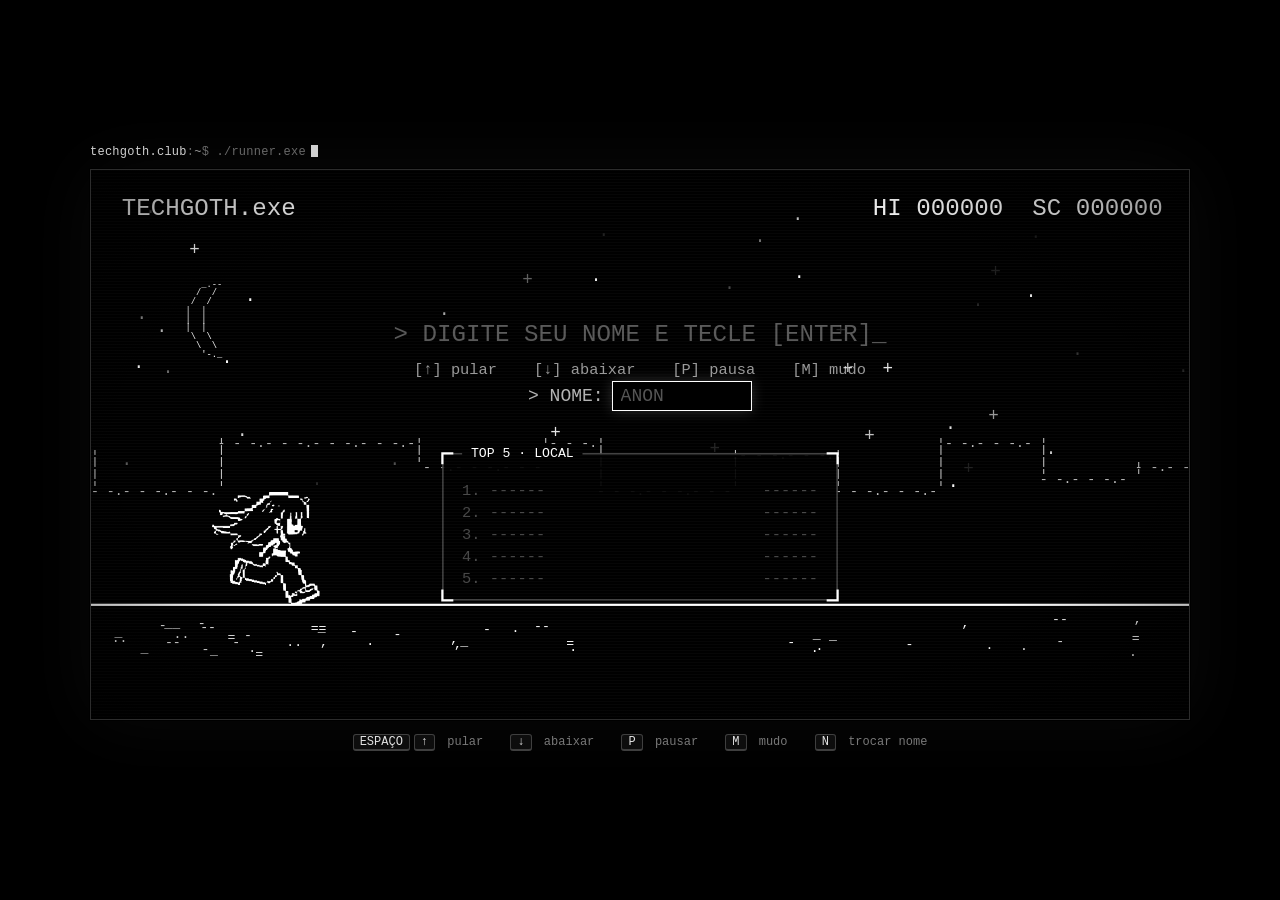
<file: index.html>
<!DOCTYPE html>
<html lang="pt-BR">
<head>
  <meta charset="UTF-8">
  <meta name="viewport" content="width=device-width, initial-scale=1, user-scalable=no">
  <title>TECHGOTH.exe</title>
  <link rel="stylesheet" href="style.css">
</head>
<body>
  <main>
    <p class="prompt"><span class="host">techgoth.club</span>:<span class="path">~</span>$ ./runner.exe<i class="cursor"></i></p>
    <div class="screen">
      <canvas id="game" aria-label="TECHGOTH.exe - jogo de corrida em ASCII"></canvas>
      <div id="namebox" style="visibility:hidden">
        <label for="name">&gt; NOME:</label>
        <input id="name" type="text" maxlength="12" placeholder="ANON"
               autocomplete="off" autocapitalize="off" spellcheck="false">
      </div>
    </div>
    <p class="hint keys">
      <span class="item"><kbd>ESPAÇO</kbd><kbd>↑</kbd> pular</span>
      <span class="item"><kbd>↓</kbd> abaixar</span>
      <span class="item"><kbd>P</kbd> pausar</span>
      <span class="item"><kbd>M</kbd> mudo</span>
      <span class="item"><kbd>N</kbd> trocar nome</span>
    </p>
    <p class="hint touch">
      <span class="item">toque na tela = pular</span>
      <span class="item">deslize pra baixo = abaixar</span>
    </p>
  </main>

<script src="sprites.js"></script>
<script src="audio.js"></script>
<script src="config.js"></script>
<script src="online.js"></script>
<script src="game.js"></script>
</body>
</html>
</file>
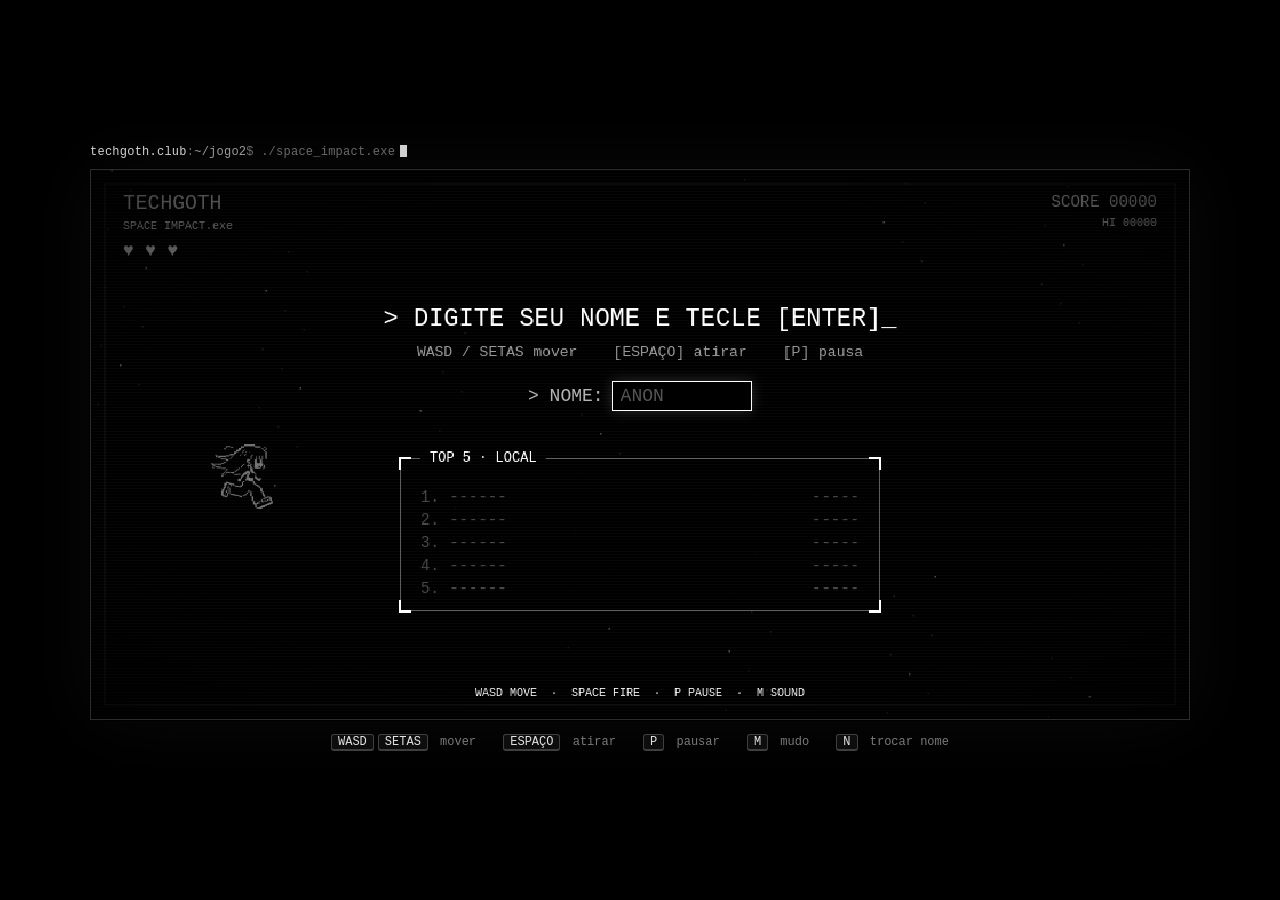
<file: jogo2/index.html>
<!DOCTYPE html>
<html lang="pt-BR">
<head>
  <meta charset="UTF-8">
  <meta name="viewport" content="width=device-width, initial-scale=1, maximum-scale=1, user-scalable=no">
  <title>TECHGOTH SPACE IMPACT.exe</title>
  <link rel="stylesheet" href="style.css">
</head>
<body>
  <main>
    <p class="prompt"><span class="host">techgoth.club</span>:<span class="path">~/jogo2</span>$ ./space_impact.exe<i class="cursor"></i></p>
    <div class="screen">
      <canvas id="game" aria-label="TECHGOTH SPACE IMPACT.exe - jogo de nave"></canvas>
      <div id="namebox" style="visibility:hidden">
        <label for="name">&gt; NOME:</label>
        <input id="name" type="text" maxlength="12" placeholder="ANON"
               autocomplete="off" autocapitalize="off" spellcheck="false">
      </div>
    </div>
    <p class="hint keys">
      <span class="item"><kbd>WASD</kbd><kbd>SETAS</kbd> mover</span>
      <span class="item"><kbd>ESPAÇO</kbd> atirar</span>
      <span class="item"><kbd>P</kbd> pausar</span>
      <span class="item"><kbd>M</kbd> mudo</span>
      <span class="item"><kbd>N</kbd> trocar nome</span>
    </p>
    <p class="hint touch">
      <span class="item">arraste = mover</span>
      <span class="item">toque = atirar</span>
    </p>
  </main>

  <script src="config.js"></script>
  <script src="online.js"></script>
  <script src="game.js"></script>
</body>
</html>
</file>
<file: style.css>
* { box-sizing: border-box; margin: 0; padding: 0; }

html, body {
  height: 100%;
  background: #000;
  color: #fff;
  font-family: "JetBrains Mono", "Fira Code", "Cascadia Mono", Consolas, "Courier New", monospace;
  overflow: hidden;
  -webkit-user-select: none;
  user-select: none;
  touch-action: manipulation;
}

main {
  height: 100%;
  display: flex;
  flex-direction: column;
  align-items: center;
  justify-content: center;
  gap: 10px;
  padding: 12px;
}

/* tudo alinhado na mesma largura do jogo */
main > * { width: min(100%, 1100px); }

/* linha de comando em cima do jogo */
.prompt {
  font-size: 12px;
  color: #666;
  letter-spacing: 0.02em;
  white-space: nowrap;
  overflow: hidden;
  text-overflow: ellipsis;
}

.prompt .host { color: #d0d0d0; }
.prompt .path { color: #999; }

.cursor {
  display: inline-block;
  width: 0.6em;
  height: 1em;
  margin-left: 5px;
  background: #cfcfcf;
  vertical-align: -0.15em;
  animation: blink 1.06s steps(1) infinite;
}

@keyframes blink { 50% { opacity: 0; } }

/* "monitor": moldura fina + brilho bem leve */
.screen {
  position: relative;
  aspect-ratio: 2 / 1;
  background: #000;
  border: 1px solid #2c2c2c;
  box-shadow: 0 0 0 1px #000, 0 0 70px rgba(255, 255, 255, 0.04);
}

/* efeito CRT por cima do canvas: linhas de varredura + cantos mais escuros */
.screen::after {
  content: "";
  position: absolute;
  inset: 0;
  pointer-events: none;
  background:
    radial-gradient(ellipse at center, transparent 62%, rgba(0, 0, 0, 0.5) 100%),
    repeating-linear-gradient(
      to bottom,
      rgba(255, 255, 255, 0.025) 0,
      rgba(255, 255, 255, 0.025) 1px,
      transparent 1px,
      transparent 3px
    );
}

canvas {
  display: block;
  width: 100%;
  height: 100%;
  image-rendering: pixelated;
}

/* teclas */
.hint {
  font-size: 12px;
  color: #777;
  text-align: center;
  line-height: 2.1;
}

.hint .item {
  display: inline-block;
  margin: 0 10px;
  white-space: nowrap;
}

.hint kbd {
  font: inherit;
  color: #e2e2e2;
  background: #0b0b0b;
  border: 1px solid #3d3d3d;
  border-bottom-width: 2px;
  border-radius: 3px;
  padding: 0 6px;
  margin-right: 5px;
}

.hint kbd + kbd { margin-left: -1px; }
.hint.touch { display: none; }

/* celular: mostra só as dicas de toque */
@media (hover: none) and (pointer: coarse) {
  .hint.keys { display: none; }
  .hint.touch { display: block; }
  .prompt { font-size: 11px; }
}

/* campo de nome (aparece só na tela inicial) */
#namebox {
  position: absolute;
  left: 50%;
  top: 38.5%;
  transform: translateX(-50%);
  display: flex;
  align-items: center;
  gap: 8px;
  font-size: clamp(11px, 1.7vw, 18px);
  z-index: 2;
}

#namebox label { opacity: 0.7; }

#name {
  background: #000;
  color: #fff;
  border: 1px solid #5c5c5c;
  padding: 4px 8px;
  width: 13ch;
  font: inherit;
  outline: none;
  caret-color: #fff;
  -webkit-user-select: text;
  user-select: text;
}

#name:focus {
  border-color: #fff;
  box-shadow: 0 0 14px rgba(255, 255, 255, 0.18);
}

#name::placeholder { color: #555; }

@media (max-width: 640px) {
  #namebox { gap: 6px; }
  #name { padding: 2px 6px; }
}
</file>
<file: jogo2/style.css>
* { box-sizing: border-box; margin: 0; padding: 0; }

html, body {
  height: 100%;
  background: #000;
  color: #fff;
  font-family: "JetBrains Mono", "Fira Code", "Cascadia Mono", Consolas, "Courier New", monospace;
  overflow: hidden;
  -webkit-user-select: none;
  user-select: none;
  touch-action: none;
}

main {
  height: 100%;
  display: flex;
  flex-direction: column;
  align-items: center;
  justify-content: center;
  gap: 10px;
  padding: 12px;
}

/* tudo alinhado na mesma largura do jogo */
main > * { width: min(100%, 1100px); }

/* linha de comando em cima do jogo */
.prompt {
  font-size: 12px;
  color: #666;
  letter-spacing: 0.02em;
  white-space: nowrap;
  overflow: hidden;
  text-overflow: ellipsis;
}

.prompt .host { color: #d0d0d0; }
.prompt .path { color: #999; }

.cursor {
  display: inline-block;
  width: 0.6em;
  height: 1em;
  margin-left: 5px;
  background: #cfcfcf;
  vertical-align: -0.15em;
  animation: blink 1.06s steps(1) infinite;
}

@keyframes blink { 50% { opacity: 0; } }

/* "monitor": moldura fina + brilho bem leve */
.screen {
  position: relative;
  aspect-ratio: 2 / 1;
  background: #000;
  border: 1px solid #2c2c2c;
  box-shadow: 0 0 0 1px #000, 0 0 70px rgba(255, 255, 255, 0.04);
}

/* efeito CRT por cima do canvas: linhas de varredura + cantos mais escuros */
.screen::after {
  content: "";
  position: absolute;
  inset: 0;
  pointer-events: none;
  background:
    radial-gradient(ellipse at center, transparent 62%, rgba(0, 0, 0, 0.5) 100%),
    repeating-linear-gradient(
      to bottom,
      rgba(255, 255, 255, 0.025) 0,
      rgba(255, 255, 255, 0.025) 1px,
      transparent 1px,
      transparent 3px
    );
}

canvas {
  display: block;
  width: 100%;
  height: 100%;
  image-rendering: pixelated;
}

/* teclas */
.hint {
  font-size: 12px;
  color: #777;
  text-align: center;
  line-height: 2.1;
}

.hint .item {
  display: inline-block;
  margin: 0 10px;
  white-space: nowrap;
}

.hint kbd {
  font: inherit;
  color: #e2e2e2;
  background: #0b0b0b;
  border: 1px solid #3d3d3d;
  border-bottom-width: 2px;
  border-radius: 3px;
  padding: 0 6px;
  margin-right: 5px;
}

.hint kbd + kbd { margin-left: -1px; }
.hint.touch { display: none; }

/* celular: mostra só as dicas de toque */
@media (hover: none) and (pointer: coarse) {
  .hint.keys { display: none; }
  .hint.touch { display: block; }
  .prompt { font-size: 11px; }
}

/* campo de nome (aparece só na tela inicial) */
#namebox {
  position: absolute;
  left: 50%;
  top: 38.5%;
  transform: translateX(-50%);
  display: flex;
  align-items: center;
  gap: 8px;
  font-size: clamp(11px, 1.7vw, 18px);
  z-index: 2;
}

#namebox label { opacity: 0.7; }

#name {
  background: #000;
  color: #fff;
  border: 1px solid #5c5c5c;
  padding: 4px 8px;
  width: 13ch;
  font: inherit;
  outline: none;
  caret-color: #fff;
  -webkit-user-select: text;
  user-select: text;
}

#name:focus {
  border-color: #fff;
  box-shadow: 0 0 14px rgba(255, 255, 255, 0.18);
}

#name::placeholder { color: #555; }

@media (max-width: 640px) {
  #namebox { gap: 6px; }
  #name { padding: 2px 6px; }
}
</file>
